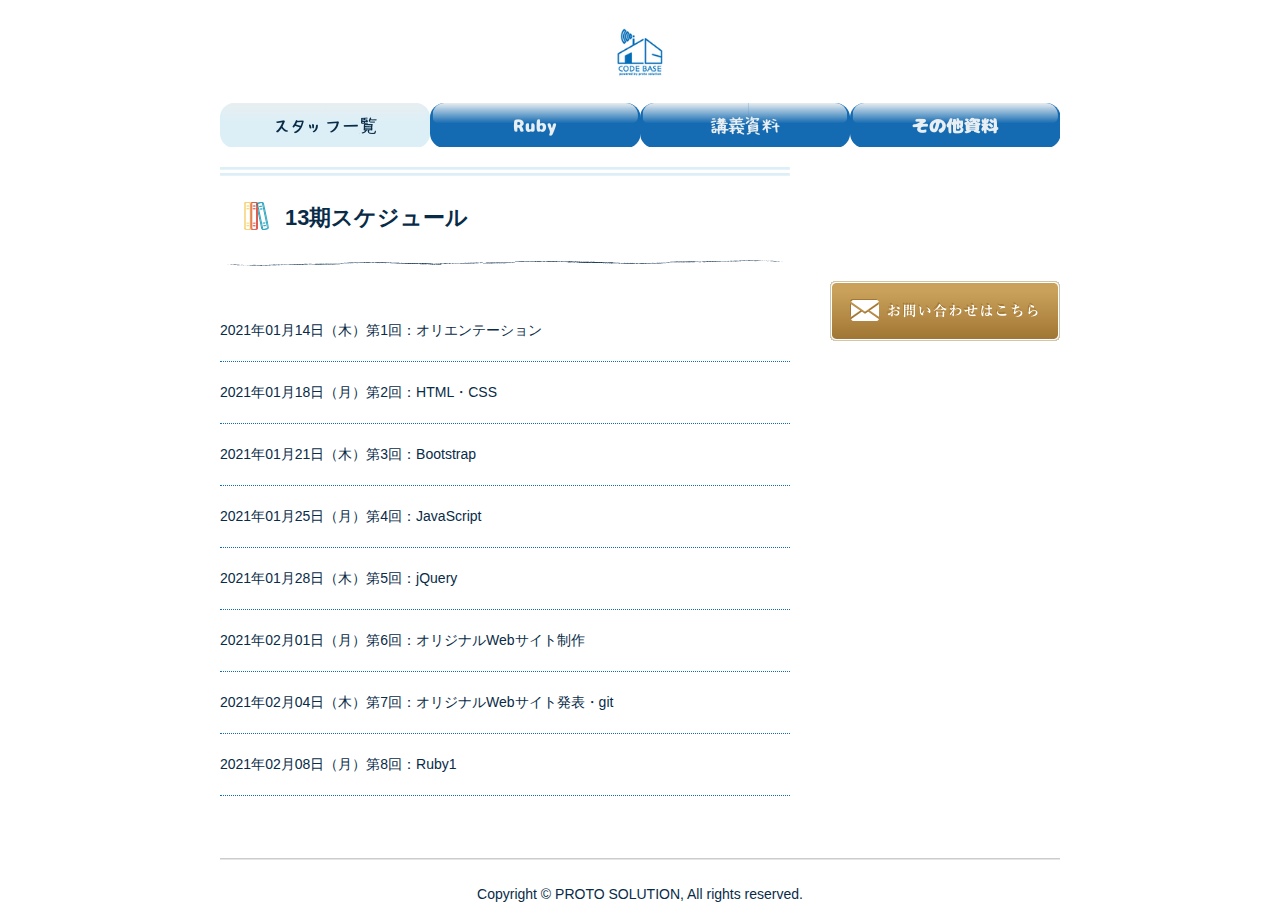
<file: index.html>
﻿<!DOCTYPE html>
<html lang="ja">
<head>
	<meta charset="UTF-8">
	<meta name="viewport" content="width=device-width, initial-scale=1.0">
	<title>codebase_materials</title>
	<link rel="stylesheet" href="css/style.css">
	<link rel="stylesheet" href="css/responsive.css" media="screen and (max-width: 480px)">
</head>
<!-- 「スケジュール」ページ -->
<body id="schedule">
	<header>
		<h1><a href="index.html"><img src="images/logo.png" alt="codebase_school"></a></h1>
	</header>
	<nav>
		<ul>
			<li id="nav_schedule"><a href="index.html">13期スケジュール</a></li>
			<li id="nav_ruby"><a href="ruby.html">ruby</a></li>
			<li id="nav_sinatra"><a href="sinatra.html">Sinatra</a></li>
			<li id="nav_else"><a href="else.html">その他資料</a></li>
		</ul>
	</nav>
	<div id="contents">
		<div id="main">
			<article>
				<h1>13期スケジュール</h1>
				<ul>
					<li><time datetime="2021-01-14">2021年01月14日（木）</time>第1回：オリエンテーション</li>
					<li><time datetime="2021-01-18">2021年01月18日（月）</time>第2回：HTML・CSS</li>
					<li><time datetime="2021-01-21">2021年01月21日（木）</time>第3回：Bootstrap</li>
					<li><time datetime="2021-01-25">2021年01月25日（月）</time>第4回：JavaScript</li>
					<li><time datetime="2021-01-28">2021年01月28日（木）</time>第5回：jQuery</li>
					<li><time datetime="2021-02-01">2021年02月01日（月）</time>第6回：オリジナルWebサイト制作</li>
					<li><time datetime="2021-02-04">2021年02月04日（木）</time>第7回：オリジナルWebサイト発表・git</li>
					<li><time datetime="2021-02-08">2021年02月08日（月）</time>第8回：Ruby1</li>
					<li><time datetime="2021-02-11">2021年02月11日（木）</time><span style="color:#D6431B;">※「建国記念の日」のため講義はお休みです。</span></li>
					<li><time datetime="2021-02-15">2021年02月15日（月）</time>第9回：Ruby2</li>
					<li><time datetime="2021-02-18">2021年02月18日（木）</time>第10回：アルゴリズム</li>
					<li><time datetime="2021-02-22">2021年02月22日（月）</time>第11回：Sinatra1</li>
					<li><time datetime="2021-02-25">2021年02月25日（木）</time>第12回：Sinatra2</li>
					<li><time datetime="2021-03-01">2021年03月01日（月）</time>第13回：Sinatra3・DB</li>
					<li><time datetime="2021-03-04">2021年03月04日（木）</time>第14回：Sinatra4・DB</li>
					<li><time datetime="2021-03-08">2021年03月08日（月）</time>第15回：オリジナルWebアプリ開発</li>
					<li><time datetime="2021-03-11">2021年03月11日（木）</time>第16回：オリジナルWebアプリ開発</li>
					<li><time datetime="2021-03-15">2021年03月15日（月）</time>第17回：卒業発表会</li>
				</ul>
			</article>
		</div>
		<div id="sub">
			<aside>
				<ul>
					<li class="bnr_inner"><a href="https://docs.google.com/spreadsheets/d/14bkUhgo54xWZs8e_plKPOO4zUa2dEibegkE_ssQ6_A8/edit#gid=907767927" target="_blank" rel="noreferrer">自主学習管理表</a></li>
				</ul>
			</aside>
		</div>
	</div>
	<footer>
		<p id="copyright"><small>Copyright &copy PROTO SOLUTION, All rights reserved.</small></p>
	</footer>
</body>
</html>
</file>
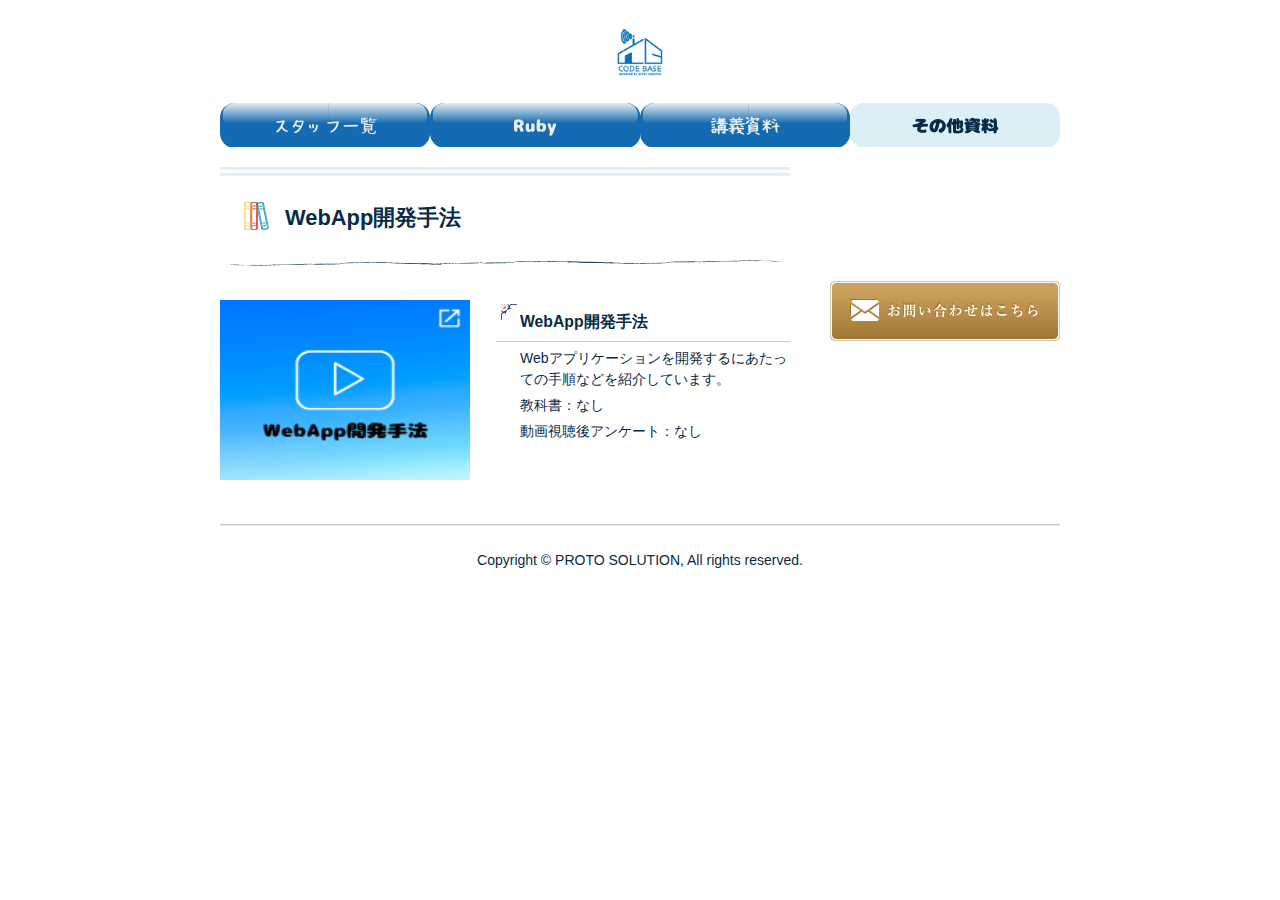
<file: else.html>
﻿<!DOCTYPE html>
<html lang="ja">
<head>
	<meta charset="UTF-8">
	<meta name="viewport" content="width=device-width, initial-scale=1.0">
	<title>講義資料 - codebase_materials</title>
	<link rel="stylesheet" href="css/style.css">
	<link rel="stylesheet" href="css/responsive.css" media="screen and (max-width: 480px)">
</head>

<body id="else">
<header id="top">
	<h1><a href="index.html"><img src="images/logo.png" alt="codebase_school"></a></h1>
</header>
<nav>
	<ul>
		<li id="nav_schedule"><a href="index.html">13期スケジュール</a></li>
		<li id="nav_ruby"><a href="ruby.html">ruby</a></li>
		<li id="nav_sinatra"><a href="sinatra.html">Sinatra</a></li>
		<li id="nav_else"><a href="else.html">その他資料</a></li>
	</ul>
</nav>
<div id="contents">
	<div id="main">
		<article>
			<h1>WebApp開発手法</h1>
			<section class="lesson_box">
				<h1>WebApp開発手法</h1>
				<a href="https://www.youtube.com/watch?v=wT7bdDwZxDA&feature=youtu.be&ab_channel=CODEBASE" target="_blank" rel="noreferrer"><img src="images/webapp_planning.png" alt="Sinatra" class="image_left" width="250" height="180"></a>
				<p>Webアプリケーションを開発するにあたっての手順などを紹介しています。</p>
				<p>教科書：なし</p>
				<p>動画視聴後アンケート：なし</p>
			</section>
		</article>
	</div>
	<div id="sub">
		<aside>
			<ul>
				<li class="bnr_inner"><a href="https://docs.google.com/spreadsheets/d/14bkUhgo54xWZs8e_plKPOO4zUa2dEibegkE_ssQ6_A8/edit#gid=907767927" target="_blank" rel="noreferrer">自主学習管理表</a></li>
			</ul>
		</aside>
	</div>
</div>
<footer>
	<p id="copyright"><small>Copyright &copy PROTO SOLUTION, All rights reserved.</small></p>
</footer>
</body>
</html>
</file>
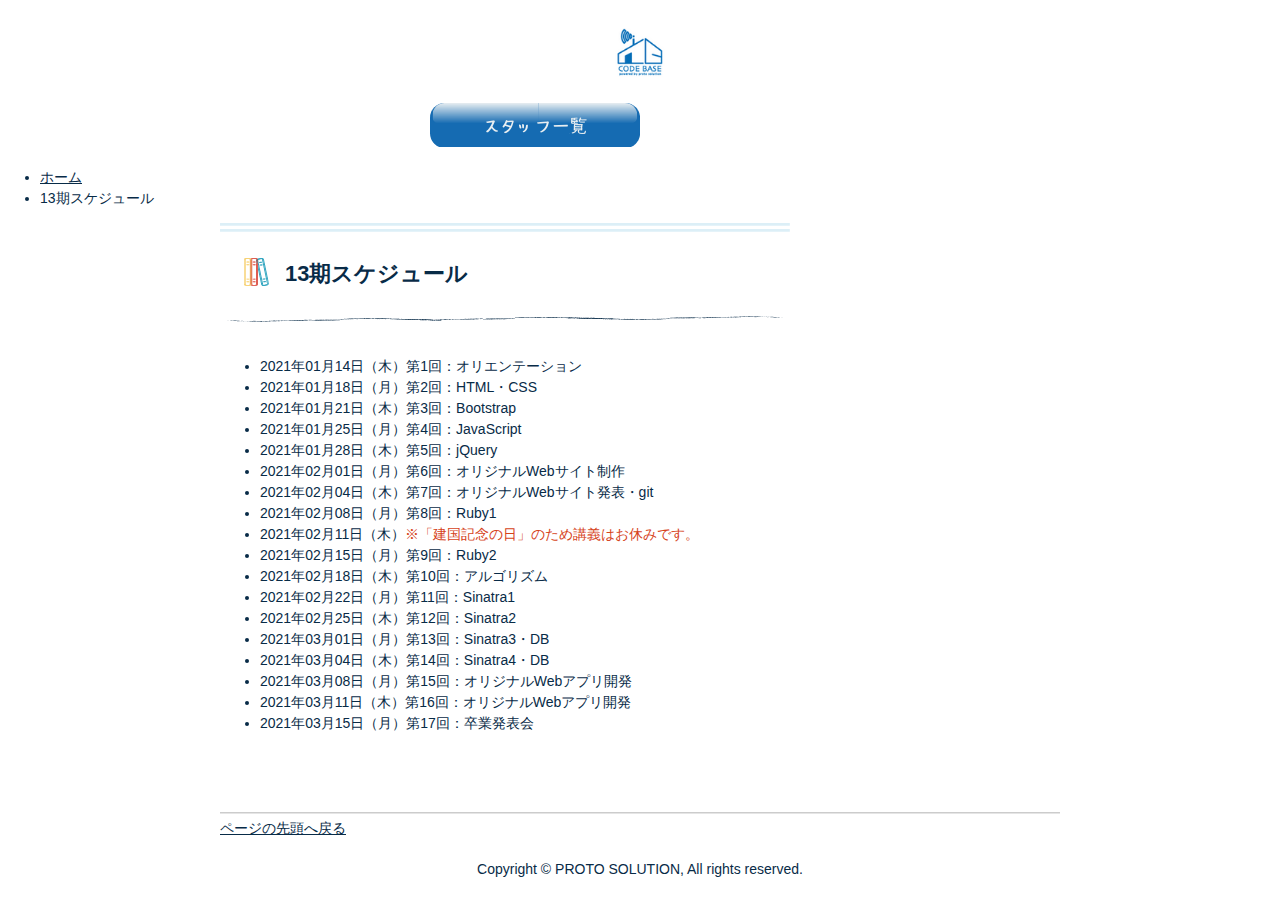
<file: schedule.html>
﻿<!DOCTYPE html>
<html lang="ja">
<head>
	<meta charset="UTF-8">
	<meta name="viewport" content="width=device-width, initial-scale=1.0">
	<title>13期スケジュール - codebase_school</title>
	<link rel="stylesheet" href="css/style.css">
	<link rel="stylesheet" href="css/responsive.css" media="screen and (max-width: 480px)">
</head>

<body id="staff">
<header id="top">
	<h1><a href="index.html"><img src="images/logo.png" alt="codebase_school"></a></h1>
</header>
<nav>
	<ul>
		<li id="nav_staff"><a href="staff.html">13期スケジュール</a></li>
		<li id="nav_schedule"><a href="schedule.html">13期スケジュール</a></li>
		<li id="nav_materials"><a href="materials.html">ブライダルフェア</a></li>
	</ul>
</nav>
<div id="breadcrumb">
	<ul>
		<li><a href="index.html">ホーム</a></li>
		<li>13期スケジュール</li>
	</ul>
</div>
<div id="contents">
	<div id="main">
		<section id="news">
			<h1>13期スケジュール</h1>
			<ul>
				<li><time datetime="2021-01-14">2021年01月14日（木）</time>第1回：オリエンテーション</li>
				<li><time datetime="2021-01-18">2021年01月18日（月）</time>第2回：HTML・CSS</li>
				<li><time datetime="2021-01-21">2021年01月21日（木）</time>第3回：Bootstrap</li>
				<li><time datetime="2021-01-25">2021年01月25日（月）</time>第4回：JavaScript</li>
				<li><time datetime="2021-01-28">2021年01月28日（木）</time>第5回：jQuery</li>
				<li><time datetime="2021-02-01">2021年02月01日（月）</time>第6回：オリジナルWebサイト制作</li>
				<li><time datetime="2021-02-04">2021年02月04日（木）</time>第7回：オリジナルWebサイト発表・git</li>
				<li><time datetime="2021-02-08">2021年02月08日（月）</time>第8回：Ruby1</li>
				<li><time datetime="2021-02-11">2021年02月11日（木）</time><span style="color:#D6431B;">※「建国記念の日」のため講義はお休みです。</span></li>
				<li><time datetime="2021-02-15">2021年02月15日（月）</time>第9回：Ruby2</li>
				<li><time datetime="2021-02-18">2021年02月18日（木）</time>第10回：アルゴリズム</li>
				<li><time datetime="2021-02-22">2021年02月22日（月）</time>第11回：Sinatra1</li>
				<li><time datetime="2021-02-25">2021年02月25日（木）</time>第12回：Sinatra2</li>
				<li><time datetime="2021-03-01">2021年03月01日（月）</time>第13回：Sinatra3・DB</li>
				<li><time datetime="2021-03-04">2021年03月04日（木）</time>第14回：Sinatra4・DB</li>
				<li><time datetime="2021-03-08">2021年03月08日（月）</time>第15回：オリジナルWebアプリ開発</li>
				<li><time datetime="2021-03-11">2021年03月11日（木）</time>第16回：オリジナルWebアプリ開発</li>
				<li><time datetime="2021-03-15">2021年03月15日（月）</time>第17回：卒業発表会</li>
			</ul>
		</section>
	</div>
	<div id="sub">
		<aside>
		</aside>
	</div>
</div>
<footer>
	<p id="pagetop"><a href="#top">ページの先頭へ戻る</a></p>
	<address></address>
	<p id="copyright"><small>Copyright &copy PROTO SOLUTION, All rights reserved.</small></p>
</footer>
</body>
</html>
</file>
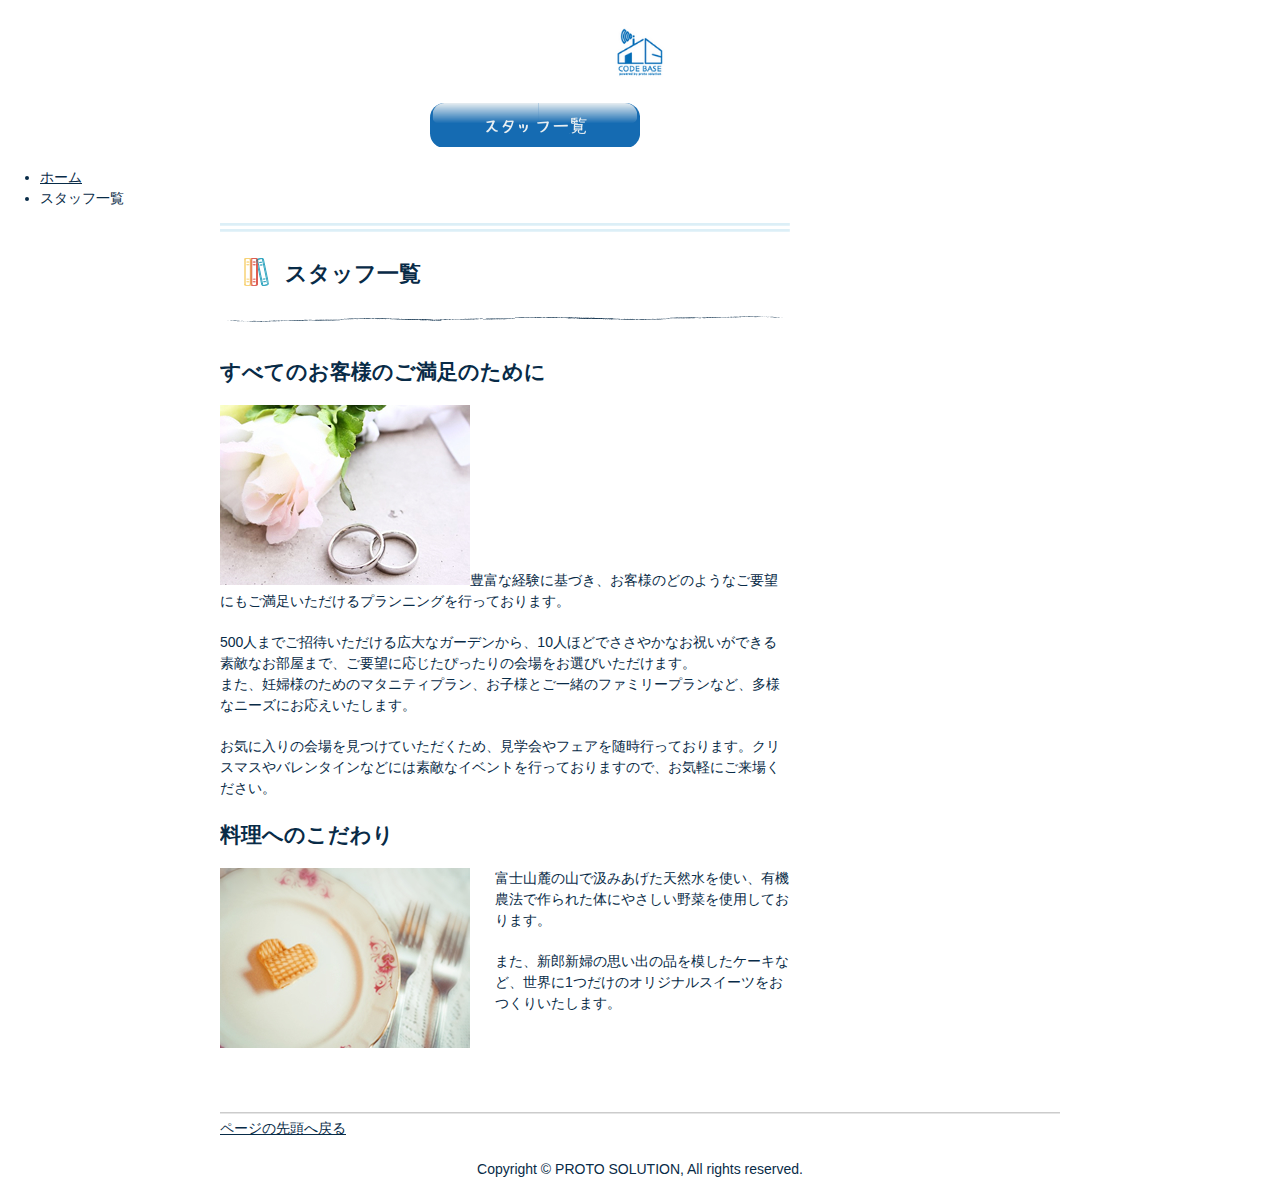
<file: staff.html>
﻿<!DOCTYPE html>
<html lang="ja">
<head>
	<meta charset="UTF-8">
	<title>スタッフ一覧 - codebase_school</title>
	<link rel="stylesheet" href="css/style.css">
</head>

<body id="staff">
<header id="top">
	<h1><a href="index.html"><img src="images/logo.png" alt="codebase_school"></a></h1>
</header>
<nav>
	<ul>
		<li id="nav_staff"><a href="staff.html">スタッフ一覧</a></li>
		<li id="nav_schedule"><a href="schedule.html">13期スケジュール</a></li>
		<li id="nav_materials"><a href="materials.html">ブライダルフェア</a></li>
	</ul>
</nav>
<div id="breadcrumb">
	<ul>
		<li><a href="index.html">ホーム</a></li>
		<li>スタッフ一覧</li>
	</ul>
</div>
<div id="contents">
	<div id="main">
		<article>
			<h1>スタッフ一覧</h1>
			<section class="staff_box">
				<h2>すべてのお客様のご満足のために</h2>
				<p><img src="images/staff_photo1.jpg" alt="" class="image_right">豊富な経験に基づき、お客様のどのようなご要望にもご満足いただけるプランニングを行っております。</p>
				<p>500人までご招待いただける広大なガーデンから、10人ほどでささやかなお祝いができる素敵なお部屋まで、ご要望に応じたぴったりの会場をお選びいただけます。<br>また、妊婦様のためのマタニティプラン、お子様とご一緒のファミリープランなど、多様なニーズにお応えいたします。</p>
				<p>お気に入りの会場を見つけていただくため、見学会やフェアを随時行っております。クリスマスやバレンタインなどには素敵なイベントを行っておりますので、お気軽にご来場ください。</p>
			</section>
			<section class="staff_box">
				<h2>料理へのこだわり</h2>
				<p><img src="images/staff_photo2.jpg" alt="" class="image_left">富士山麓の山で汲みあげた天然水を使い、有機農法で作られた体にやさしい野菜を使用しております。</p>
				<p>また、新郎新婦の思い出の品を模したケーキなど、世界に1つだけのオリジナルスイーツをおつくりいたします。</p>
			</section>
		</article>
	</div>
	<div id="sub">
		<aside>
		</aside>
	</div>
</div>
<footer>
	<p id="pagetop"><a href="#top">ページの先頭へ戻る</a></p>
	<address></address>
	<p id="copyright"><small>Copyright &copy PROTO SOLUTION, All rights reserved.</small></p>
</footer>
</body>
</html>
</file>
<file: css/style.css>
﻿@charset "utf-8";

/* 基本レイアウト ここから↓ */
body {
	margin: 0;
	padding: 0;
	font-family: "メイリオ", Meiryo, "ヒラギノ角ゴ Pro W3", "Hiragino Kaku Gothic Pro", "ＭＳ Ｐゴシック", "MS PGothic", sans-serif;
	font-size: 87.5%;
	line-height: 1.5;
	background-color: #FFFFFF;
	color: #082B47;
}
p {
	margin: 0 0 20px 0;
}
img {
	border: 0;
}
a {
	color: #082B47;
}
a:hover {
	color: #D6431B;
}
header h1 a {
	display: inline-block;
}
header h1 a img {
	vertical-align: bottom;
}
header, nav, #contents, footer {
	width: 840px;
	margin-left: auto;
	margin-right: auto;
}
header h1 {
	margin: 0 0 26px 0;
	padding-top: 28px;
	text-align: center;
}
nav ul {
	list-style-type: none;
	margin: 0 0 20px 0;
	padding-left: 0;
	overflow: hidden;
}
nav ul li {
	width: 210px;
	float: left;
}
nav ul li a {
	display: block;
	height: 0;
	padding-top: 44px;
	overflow: hidden;
}
nav ul li#nav_schedule a {
	background-image: url(../images/nav1.png);
}
nav ul li#nav_ruby a {
	background-image: url(../images/nav2.png);
}
nav ul li#nav_sinatra a {
	background-image: url(../images/nav3.png);
}
nav ul li#nav_else a {
	background-image: url(../images/nav4.png);
}
#schedule #nav_schedule a, #ruby #nav_ruby a, #sinatra #nav_sinatra a, #else #nav_else a, nav ul li a:hover {
	background-position: 0 -45px;
}
#contents {
	overflow: hidden;
}
#main {
	width: 570px;
	float: left;
}
#main h1 {
	margin: 0 0 30px 0;
	padding: 35px 0 35px 65px;
	background-image: url(../images/bg_h1_head.png), url(../images/bg_h1_bottom.png);
	background-repeat: no-repeat, no-repeat;
	background-position: left top, left bottom;
	font-size: 156.25%;
}
#sub {
	padding-top: 100px;
	width: 230px;
	float: right;
}
#sub ul {
	list-style-type: none;
	padding: 0;
}
#sub ul li a{
	display: block;
	height: 0;
	padding-top: 60px;
	overflow: hidden;
}
#sub ul li.bnr_inner a{
	background-image: url(../images/bnr_contact.png);
}
#sub ul li.bnr_inner a:hover{
	background-position-y: -60px;
}
#sub ul li.bnr_inner a:active{
	background-position-y: -120px;
	transform: rotate(-1gitdeg);
	transition: transform 2s linear;
}
footer {
	padding-top: 70px;
	background-image: url(../images/bg_bottom.png);
	background-repeat: no-repeat;
	background-position: center;
	background-size: 100%;
}
#copyright {
	margin-bottom: 15px;
	text-align: center;
}
#copyright small {
	font-size: 100%;
}
/* 基本レイアウト ここまで↑ */

/* 「スケジュール」ページ ここから↓ */
#schedule #main ul {
	list-style-type: none;
	padding-left: 0;
	height: 500px;
	overflow: scroll;
}
#schedule #main ul li {
	padding: 20px 0 20px 175px;
	border-bottom: 1px dotted #156BB2;
	color: #082B47;
	text-indent: -175px;
}
/* 「スケジュール」ページ ここまで↑ */

/* 「Ruby」「Sinatra」「その他資料」ページ ここから↓ */
#main .lesson_box {
    overflow: hidden;
    margin-bottom: 30px;
}
#main .image_left {
    float: left;
    margin-right: 25px;
}
#main .lesson_box h1,
#main .lesson_box p {
	margin: 0 0 5px 0;
    float: right;
    width: 270px;
}
#main .lesson_box h1 {
	padding: 10px 0 10px 24px;
	background-image: url(../images/bg_h2_head.png), url(../images/bg_bottom.png);
	font-size: 112.5%;
}
#main .lesson_box img:hover {
	opacity: 0.5;
}
#main .lesson_box:last-child,
#main .lesson_box p:last-child {
    margin-bottom: 0;
}
/* 「Ruby」「Sinatra」「その他資料」ページ　ここまで↑ */
</file>
<file: css/responsive.css>
﻿@charset "utf-8";

header, nav, #contents, #main, #sub, footer {
	width: 451px;
}
nav ul {
	margin: 0;
	list-style-type: none;
	overflow: hidden;
}
nav ul li#nav_schedule,
nav ul li#nav_ruby,
nav ul li#nav_sinatra,
nav ul li#nav_else {
	width: 225px;
}
nav ul li#nav_schedule,
nav ul li#nav_sinatra {
	border: 1px solid #FFFFFF;
	border-top: none;
	border-left: none;
}
nav ul li#nav_ruby,
nav ul li#nav_else {
	border: 1px solid #FFFFFF;
	border-top: none;
	border-right: none;
	border-left: none;
}
nav ul li#nav_schedule a,
nav ul li#nav_ruby a,
nav ul li#nav_sinatra a,
nav ul li#nav_else a {
	height: 44px;
	margin-bottom: 0px;
	padding-top: 0px;
	background: #156BB2 none;
	color: #FFFFFF;
	font-size: 14px;
	text-align: center;
	text-decoration: none;
	line-height: 3;
}
nav ul li#nav_schedule a:hover,
nav ul li#nav_schedule a:hover,
nav ul li#nav_sinatra a:hover,
nav ul li#nav_else a:hover {
	background-color: #9ACEE7;
}
#schedule #contents ul li {
	padding: 20px 0 12px 0;
	text-indent: 0;
}
#schedule #contents time {
	margin-bottom: 10px;
}
#main, #sub {
	padding: 0;
	float: none;
}
#main .lesson_box h1,
#main .lesson_box img,
#main .lesson_box p {
	float: unset;
	padding-bottom: 5px;
}
#main .lesson_box img,
#main .lesson_box p {
	display: block;
	margin: 0 auto;
}
#main .lesson_box h1 {
	width: 100%;
}
#main .lesson_box img {
	padding-bottom: 5px;
}
footer {
	padding-top: 30px;
}
footer p {
	float: none;
}
</file>
